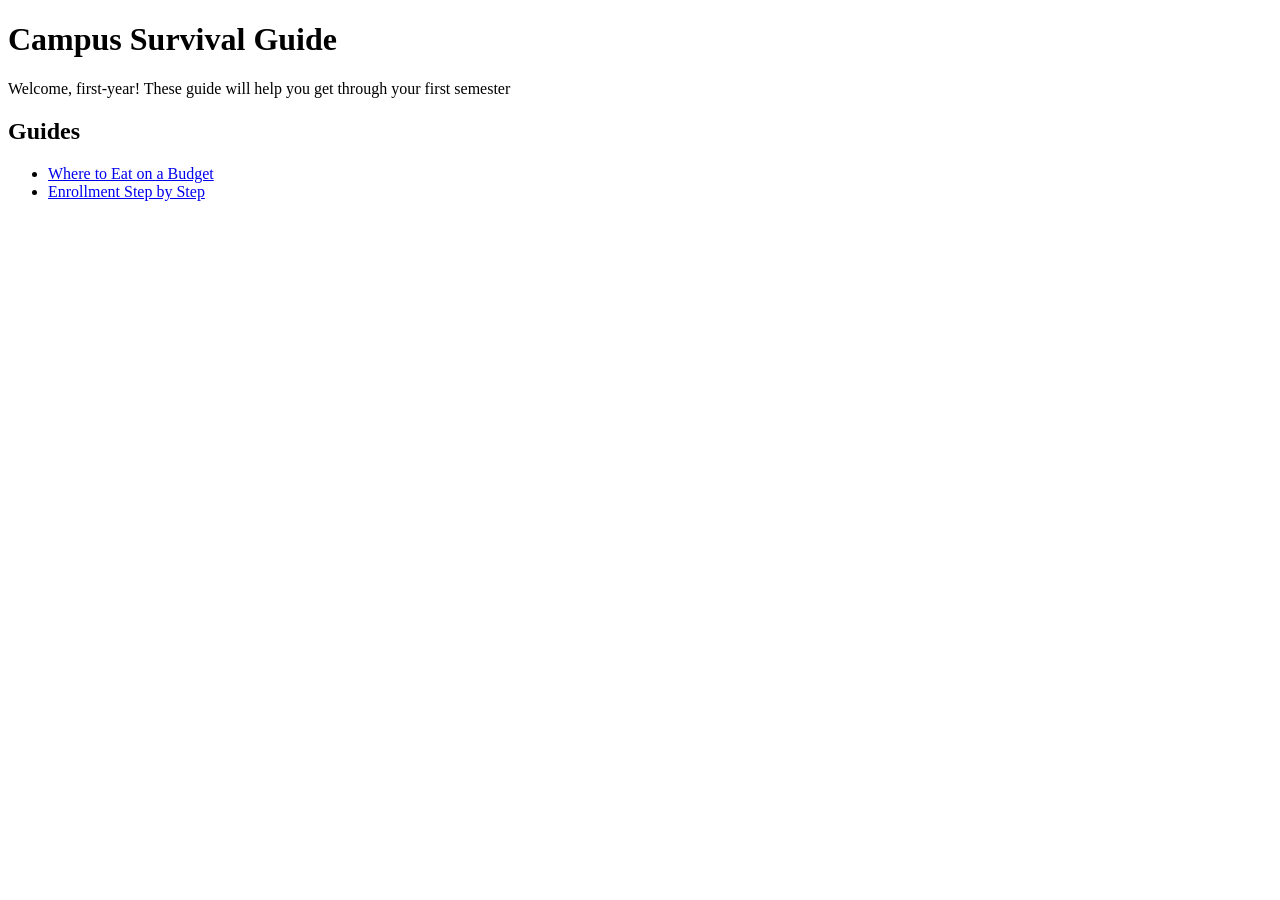
<file: guides/index.html>
<!DOCTYPE html>
<html lang="en">
<head>
    <meta charset="UTF-8">
    <meta name="viewport" content="width=device-width, initial-scale=1.0">
    <title>Campus Survival Guide</title>
</head>
<body>
    <h1>Campus Survival Guide</h1>
    <p>Welcome, first-year! These guide will help you get through your first semester</p>
    <h2>Guides</h2>
    <ul>
            <li><a href="../guides/food.html">Where to Eat on a Budget</a></li>
        <li><a href="../guides/enrollment.html">Enrollment Step by Step</a></li>
    </ul>
</body>
</html>
</file>
